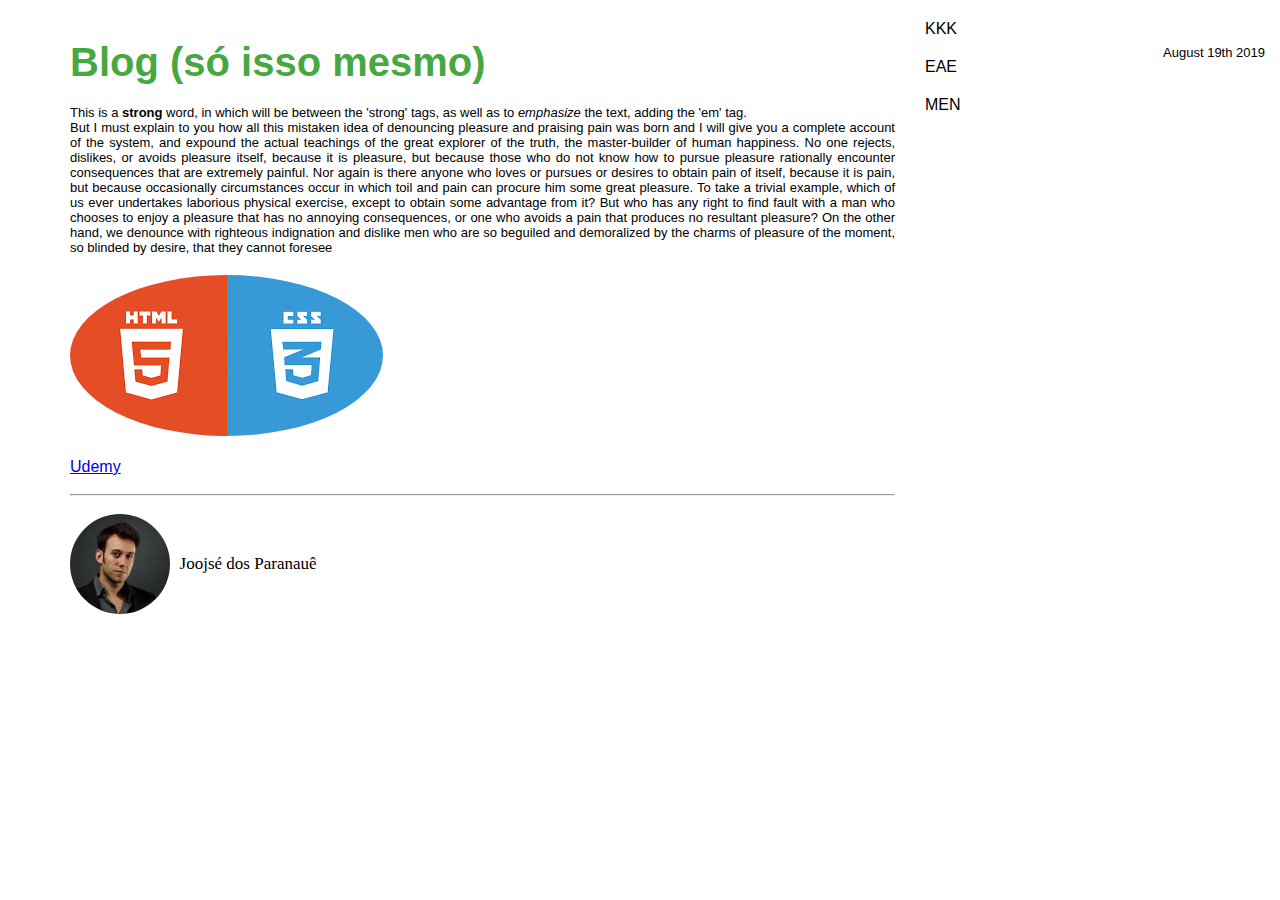
<file: Omnifood-project/Blog Post/index.html>
<!DOCTYPE html>
<html>
	<head>
		<meta charset="UTF-8" />
		<meta name="viewport" content="width=device-width, initial-scale=1.0" />
		<meta http-equiv="X-UA-Compatible" content="ie=edge" />
		<title>First Blog Post</title>
		<link rel="stylesheet" type="text/css" href="style.css" />
	</head>

	<body>
		<div class="container">
			<div class="blog-post">
				<h1>Blog (só isso mesmo)</h1>
				<p class="date">August 19th 2019</p>
				<p class="main-text">
					This is a <strong>strong</strong> word, in which will be
					between the 'strong' tags, as well as to
					<em>emphasize</em> the text, adding the 'em' tag. <br />
					But I must explain to you how all this mistaken idea of
					denouncing pleasure and praising pain was born and I will
					give you a complete account of the system, and expound the
					actual teachings of the great explorer of the truth, the
					master-builder of human happiness. No one rejects, dislikes,
					or avoids pleasure itself, because it is pleasure, but
					because those who do not know how to pursue pleasure
					rationally encounter consequences that are extremely
					painful. Nor again is there anyone who loves or pursues or
					desires to obtain pain of itself, because it is pain, but
					because occasionally circumstances occur in which toil and
					pain can procure him some great pleasure. To take a trivial
					example, which of us ever undertakes laborious physical
					exercise, except to obtain some advantage from it? But who
					has any right to find fault with a man who chooses to enjoy
					a pleasure that has no annoying consequences, or one who
					avoids a pain that produces no resultant pleasure? On the
					other hand, we denounce with righteous indignation and
					dislike men who are so beguiled and demoralized by the
					charms of pleasure of the moment, so blinded by desire, that
					they cannot foresee
				</p>

				<img src="download.png" />
				<br />
				<br />
				<a href="http://udemy.com" target="new">Udemy</a>
				<br />
				<br />
				<hr />
				<br />
			</div>
			<div class="other-posts">
				<div class="other">
					KKK
				</div>
				<div class="other">
					EAE
				</div>
				<div class="other">
					MEN
				</div>
			</div>

			<div class="clearfix"></div>

			<div class="author-box">
				<img src="author.jpg" alt="hoje não KKK	" />
				<p class="author-text">Joojsé dos Paranauê</p>
			</div>
		</div>
	</body>
</html>
</file>
<file: Omnifood-project/Blog Post/style.css>
* {
	margin: 0;
	padding: 0;
	box-sizing: border-box;
}

.clearfix:after {
	content: "";
	display: table;
	clear: both;
}

body {
	font-family: Helvetica Neue, Arial;
}

h1 {
	color: rgba(53, 160, 44, 0.91);
	font-size: 40px;
	margin-bottom: 20px;
}

p {
	font-size: 13px;
}

.main-text {
	text-align: justify;
	margin-bottom: 20px;
}

.author-text {
	margin-top: 10px;
	font-size: 17px;
	font-family: Helvetica Neue;
	width: 16%;
	float: right;
	margin-right: 848px;
	margin-top: 40px;
	
}

.container {
	width: 1140px;
	margin: 20px auto 0 auto;
	
}

.blog-post {
	width: 75%;
	float: left;
	padding-right: 30px;
	padding-top: 20px
}

.other-posts {
	width: 25%;
	float: left;
}

.author-box img{
	height: 100px;
	width: 100px;
	border-radius: 50%;
}

.blog-post img {
	border-radius: 50%;
}

.other {
	margin-bottom: 20px;
}

.date {
	position: absolute;
	top: 0;
	right: 0;
	margin-top: 45px;
	margin-right: 15px;
}
</file>
